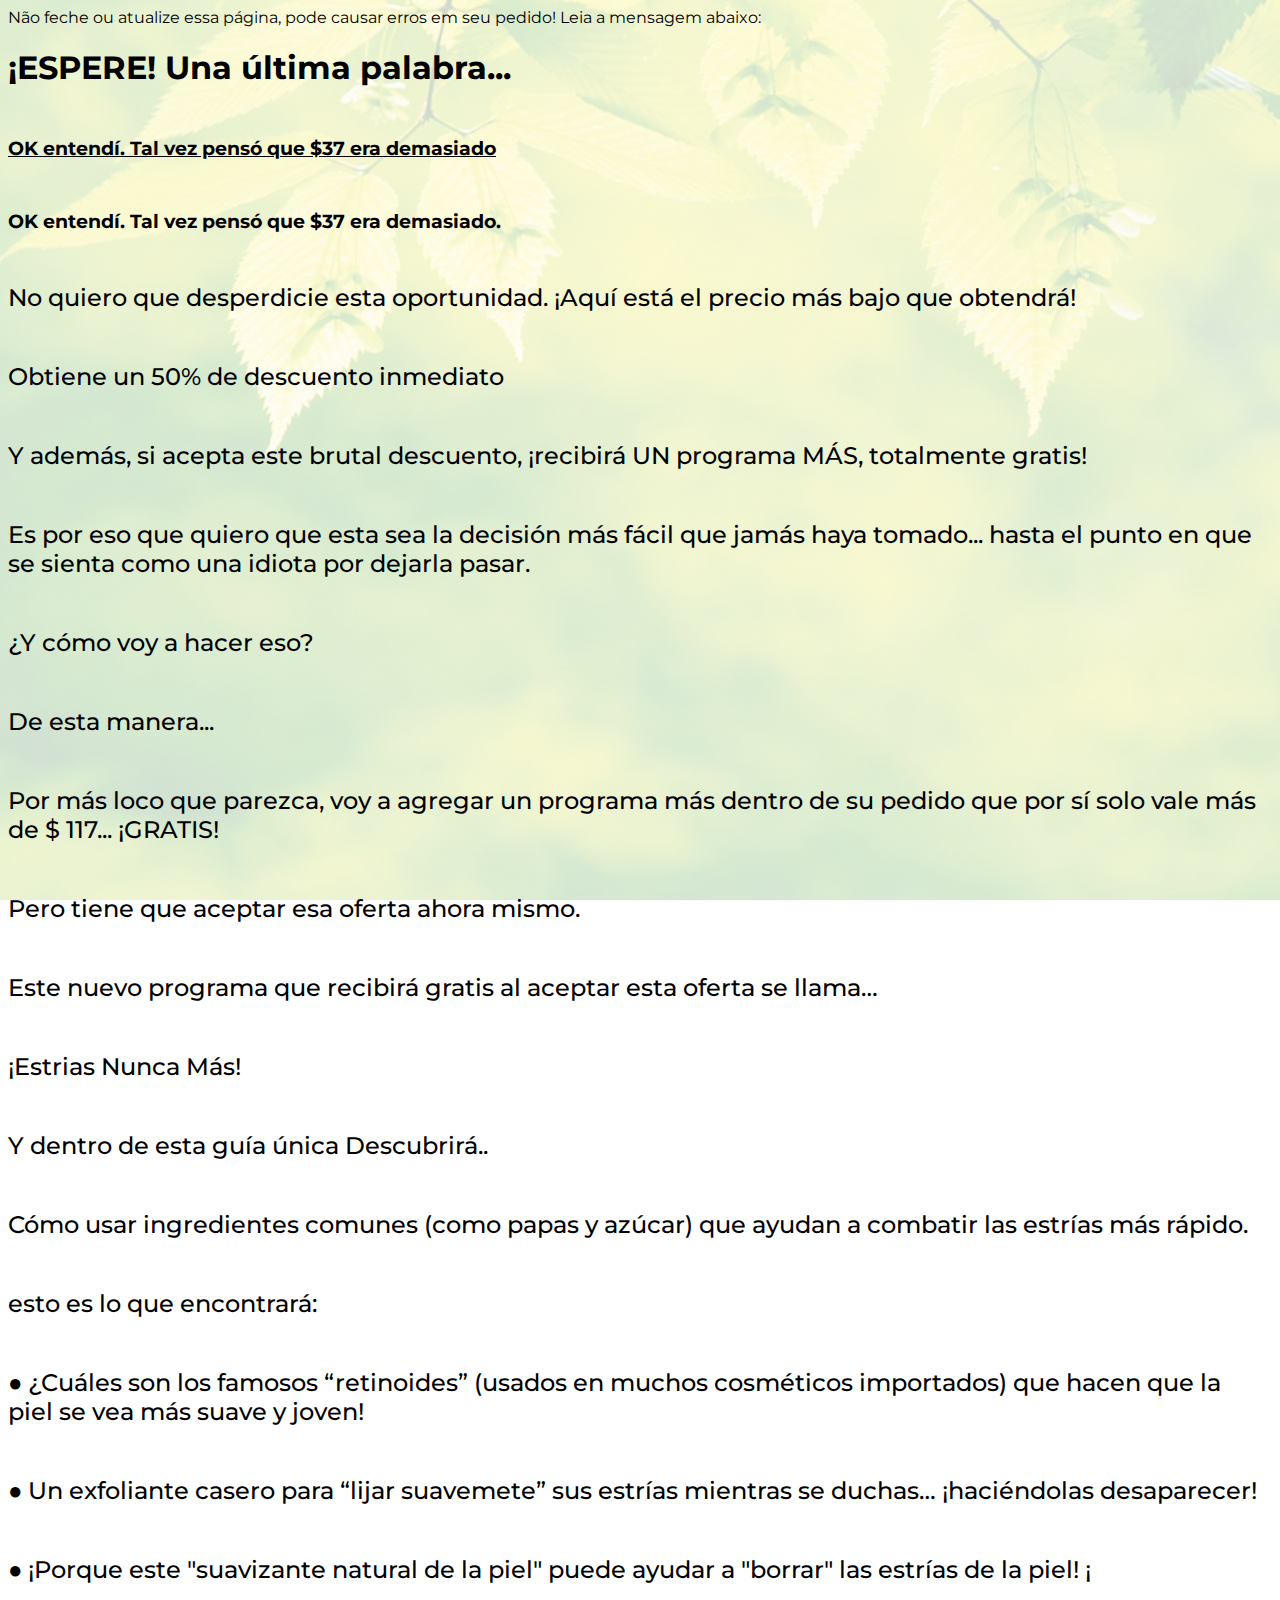
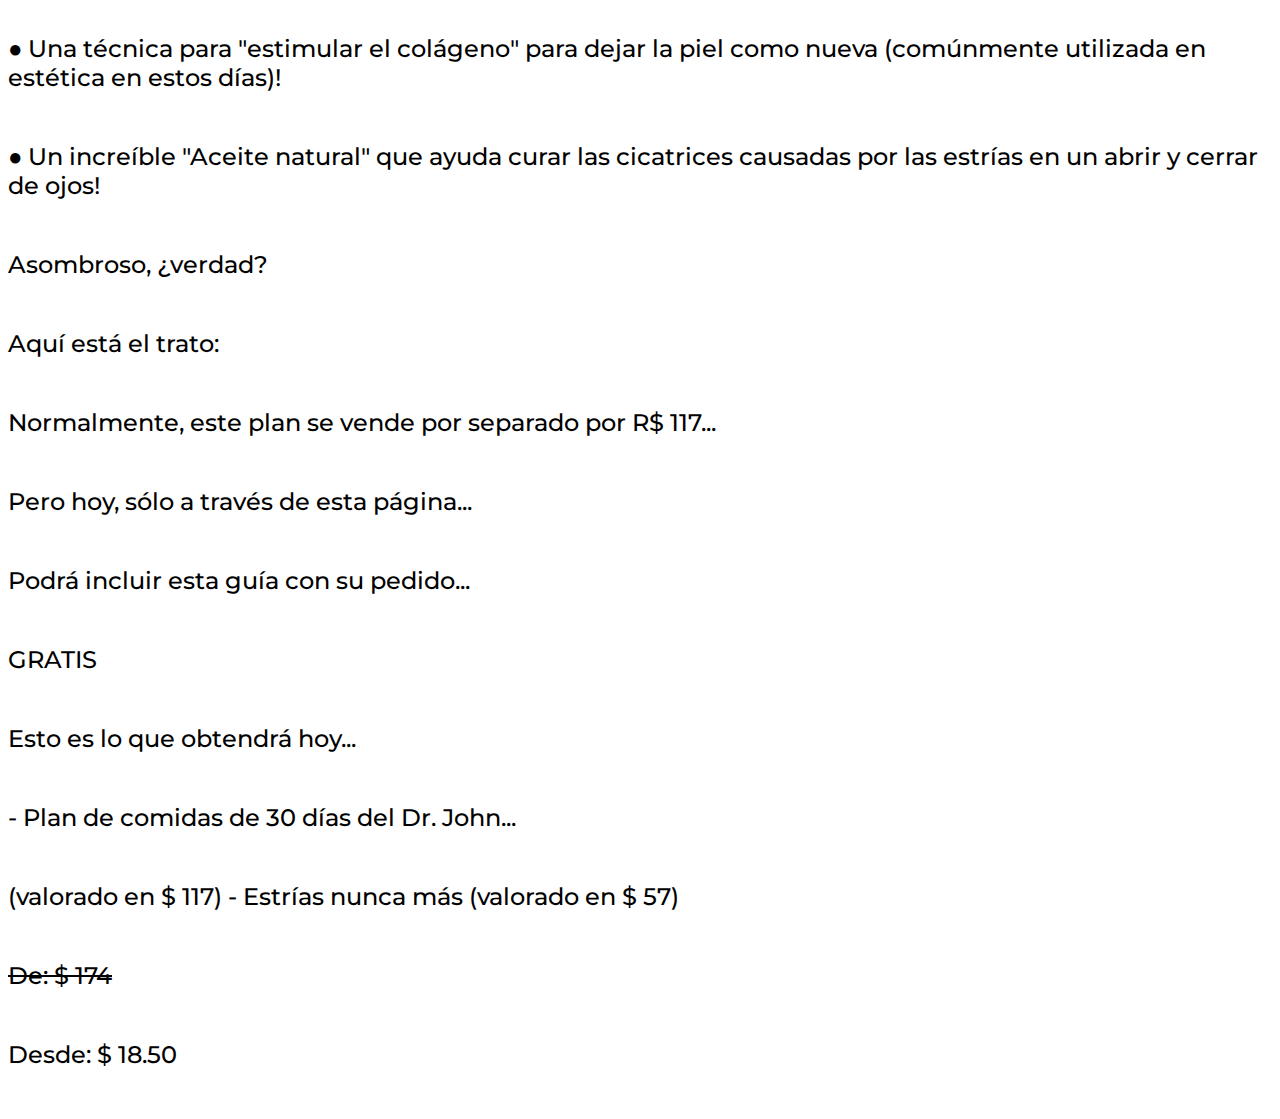
<file: downsell1/index.html>
<!DOCTYPE html>
<html lang="pt-br">
  <head>
    <meta charset="utf-8">
    <meta name="viewport" content="width=device-width, initial-scale=1, shrink-to-fit=no">
    <link rel="stylesheet" href="https://stackpath.bootstrapcdn.com/bootstrap/4.1.3/css/bootstrap.min.css" integrity="sha384-MCw98/SFnGE8fJT3GXwEOngsV7Zt27NXFoaoApmYm81iuXoPkFOJwJ8ERdknLPMO" crossorigin="anonymous">
    <link rel="preconnect" href="https://fonts.googleapis.com">
    <link rel="preconnect" href="https://fonts.gstatic.com" crossorigin>
    <link href="https://fonts.googleapis.com/css2?family=Montserrat:ital,wght@0,100;0,200;0,300;0,400;0,500;0,600;0,700;0,800;0,900;1,100;1,200;1,300;1,400;1,500;1,600;1,700;1,800;1,900&family=Oswald:wght@200;300;400;500;600;700&display=swap" rel="stylesheet">
    <title>Downsell 1</title>
    <style type="text/css">
      body {
        background-image: url("bg.jpeg");
        background-color: rgba(255, 255, 255, 0.8);
        background-position: center;
        background-size: cover;
        background-attachment: fixed;
        background-blend-mode: lighten;
        font-family: 'Montserrat', sans-serif;
      }
      h1, h2, h3, h4, h5, h6 {
        margin-bottom: 50px;
      }
      .lead {
        font-weight: 500;
        margin-bottom: 50px;
        font-size: 1.5rem;
      }
      #cta {
        margin-bottom: 50px;
      }
      .btn {
        font-size: 1.7rem;
        font-family: 'Oswald', sans-serif;
        white-space: normal;
        margin-bottom: 50px;  
      }
      .under {
        text-decoration: underline;
      }
      .price {
        font-size: 2.5rem;
        font-weight: bold;
        color: #198754;
      }
    </style>
  </head>
  <body>
    <nav class="navbar text-white font-weight-bold bg-danger justify-content-center text-center">
      <span>Não feche ou atualize essa página, pode causar erros em seu pedido! Leia a mensagem abaixo:</span>
    </nav>
    <div class="container py-5">
      <div class="row justify-content-center">
        <div class="col-lg-8 text-center">
          <h1 class="text-danger font-weight-bold">¡ESPERE! Una última palabra...</h1>
          <h3><u>OK entendí. Tal vez pensó que $37 era demasiado</u></h3>
          <h3 class="text-danger font-weight-bold">OK entendí. Tal vez pensó que $37 era demasiado.</h3>
          <p class="lead">No quiero que desperdicie esta oportunidad. ¡Aquí está el precio más bajo que obtendrá!</p>
          <p class="lead">Obtiene un 50% de descuento inmediato</p>
          <p class="lead"> Y además, si acepta este brutal descuento, ¡recibirá UN programa MÁS, totalmente gratis!</p>
          <p class="lead">Es por eso que quiero que esta sea la decisión más fácil que jamás haya tomado... hasta el punto en que se sienta como una idiota por dejarla pasar.</p>
          <p class="lead">¿Y cómo voy a hacer eso?</p>
          <p class="lead">De esta manera...</p>
          <p class="lead">Por más loco que parezca, voy a agregar un programa más dentro de su pedido que por sí solo vale más de $ 117... ¡GRATIS!</p>
          <p class="lead">Pero tiene que aceptar esa oferta ahora mismo.</p>
          <p class="lead">Este nuevo programa que recibirá gratis al aceptar esta oferta se llama…</p>
          <p class="lead">¡Estrias Nunca Más!</p>
          <p class="lead">Y dentro de esta guía única Descubrirá..</p>
          <p class="lead">Cómo usar ingredientes comunes (como papas y azúcar) que ayudan a combatir las estrías más rápido.</p>
          <p class="lead">esto es lo que encontrará:</p>
          <p class="lead">● ¿Cuáles son los famosos “retinoides” (usados en muchos cosméticos importados) que hacen que la piel se vea más suave y joven!
          <p class="lead"> ● Un exfoliante casero para “lijar suavemete” sus estrías mientras se duchas… ¡haciéndolas desaparecer!</p>
          <p class="lead">● ¡Porque este "suavizante natural de la piel" puede ayudar a "borrar" las estrías de la piel! ¡</p>
          <p class="lead">● Una técnica para "estimular el colágeno" para dejar la piel como nueva (comúnmente utilizada en estética en estos días)!</p>
          <p class="lead">● Un increíble "Aceite natural" que ayuda curar las cicatrices causadas por las estrías en un abrir y cerrar de ojos!</p>
          <p class="lead">Asombroso, ¿verdad?</p>
          <p class="lead">Aquí está el trato:</p>
          <p class="lead">Normalmente, este plan se vende por separado por R$ 117...</p>
          <p class="lead">Pero hoy, sólo a través de esta página...</p>
          <p class="lead">Podrá incluir esta guía con su pedido...</p>
          <p class="lead font-weight-bold">GRATIS</p>
          <p class="lead"> Esto es lo que obtendrá hoy...</p>
          <p class="lead">- Plan de comidas de 30 días del Dr. John...</p><p class="lead"> (valorado en $ 117)  - Estrías nunca más (valorado en $ 57)</p>
          <p class="lead"><s>De: $ 174</s></p>
          <p class="lead font-weight-bold">Desde: $ 18.50</p>
          <div id="cta">

            <!-- CÓDIGO DA KIWIFY -->
            
            
            <!-- CÓDIGO DA KIWIFY -->

      <!-- HOTMART - Upsell Widget -->
<div id="box_hotmart"></div>
<script src="https://pay.hotmart.com/assets/js/hotmart.upsell_checkout.js"></script>

<script>
opts = {
key: 'USL-74819-205231-8bb11e9f73a5ed8652fa450d8d091872',
width: '650' ,
height: '420'
};
Upsell.Widget.show(opts);
</script>
<!-- HOTMART - Upsell Widget [end] -->


        </div>
      </div>
    </div>
    <script src="https://code.jquery.com/jquery-3.3.1.slim.min.js" integrity="sha384-q8i/X+965DzO0rT7abK41JStQIAqVgRVzpbzo5smXKp4YfRvH+8abtTE1Pi6jizo" crossorigin="anonymous"></script>
    <script src="https://cdnjs.cloudflare.com/ajax/libs/popper.js/1.14.3/umd/popper.min.js" integrity="sha384-ZMP7rVo3mIykV+2+9J3UJ46jBk0WLaUAdn689aCwoqbBJiSnjAK/l8WvCWPIPm49" crossorigin="anonymous"></script>
    <script src="https://stackpath.bootstrapcdn.com/bootstrap/4.1.3/js/bootstrap.min.js" integrity="sha384-ChfqqxuZUCnJSK3+MXmPNIyE6ZbWh2IMqE241rYiqJxyMiZ6OW/JmZQ5stwEULTy" crossorigin="anonymous"></script>
  </body>
</html>
</file>
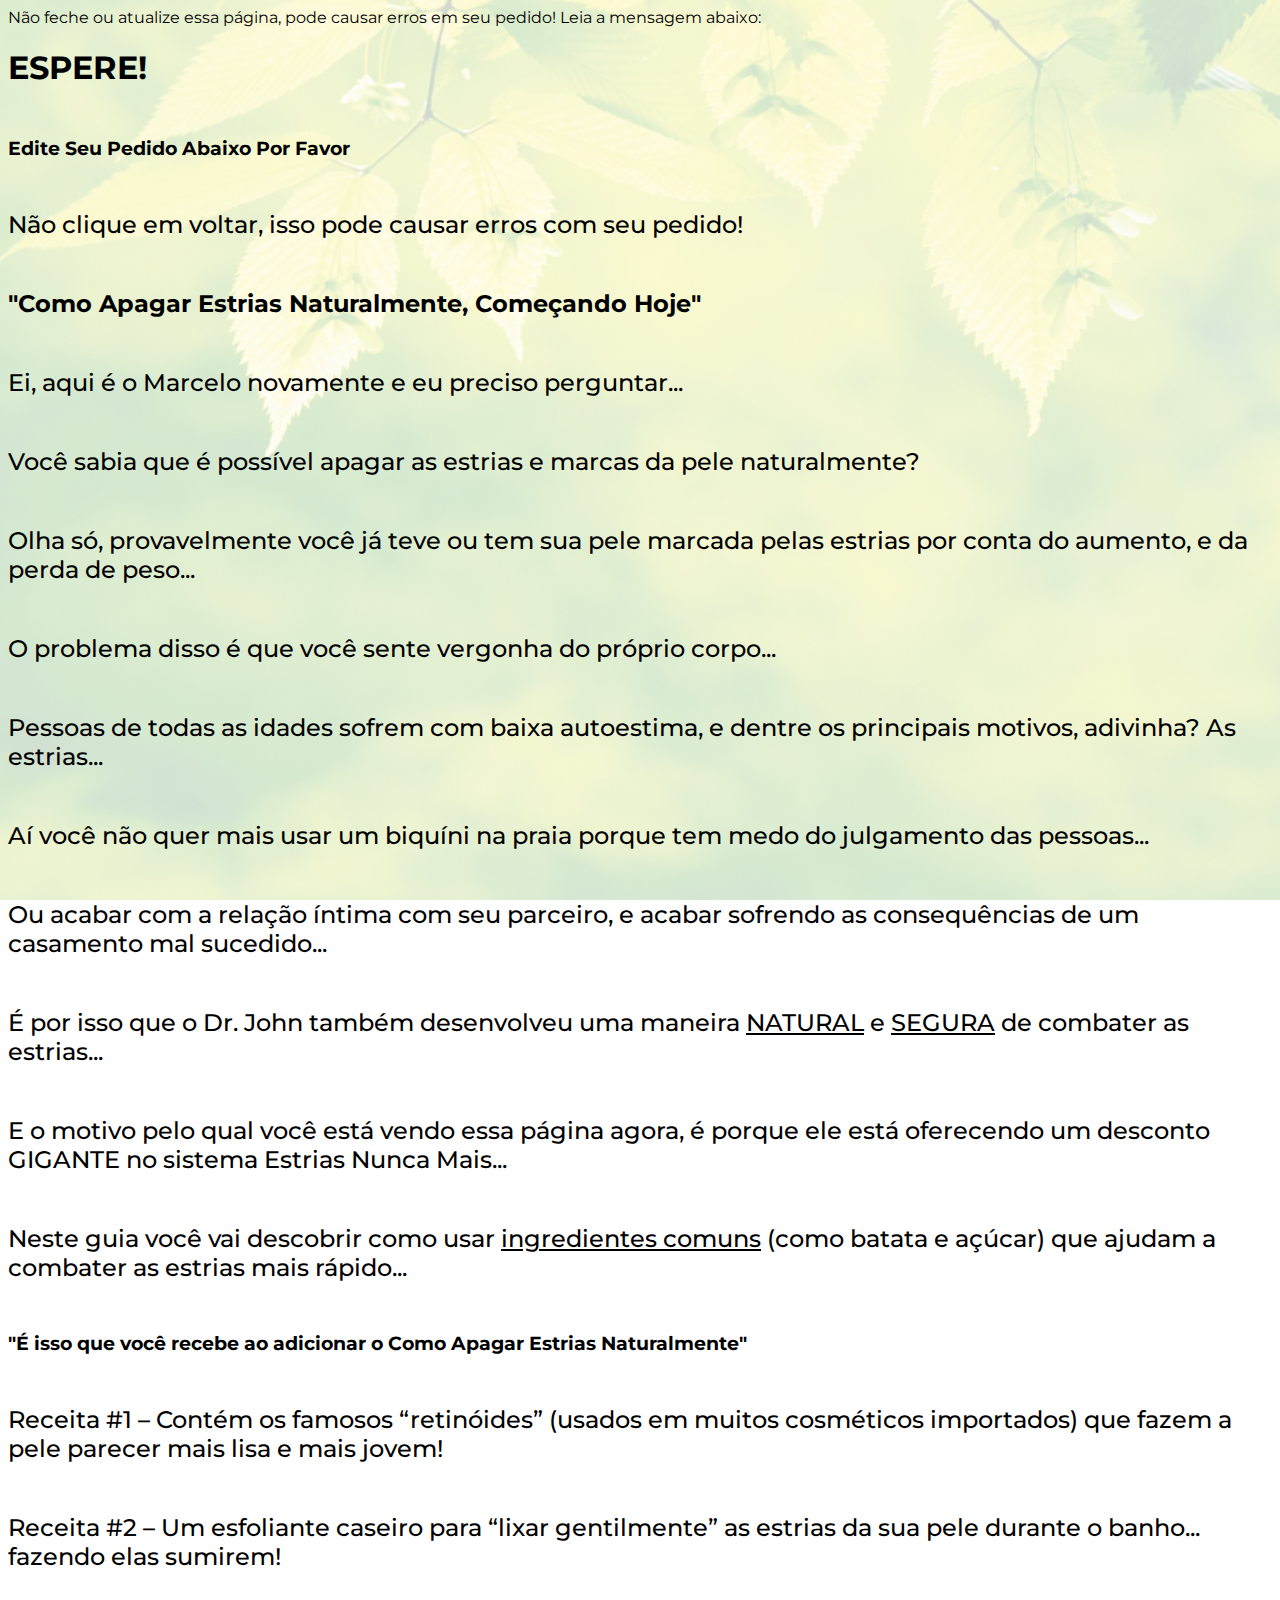
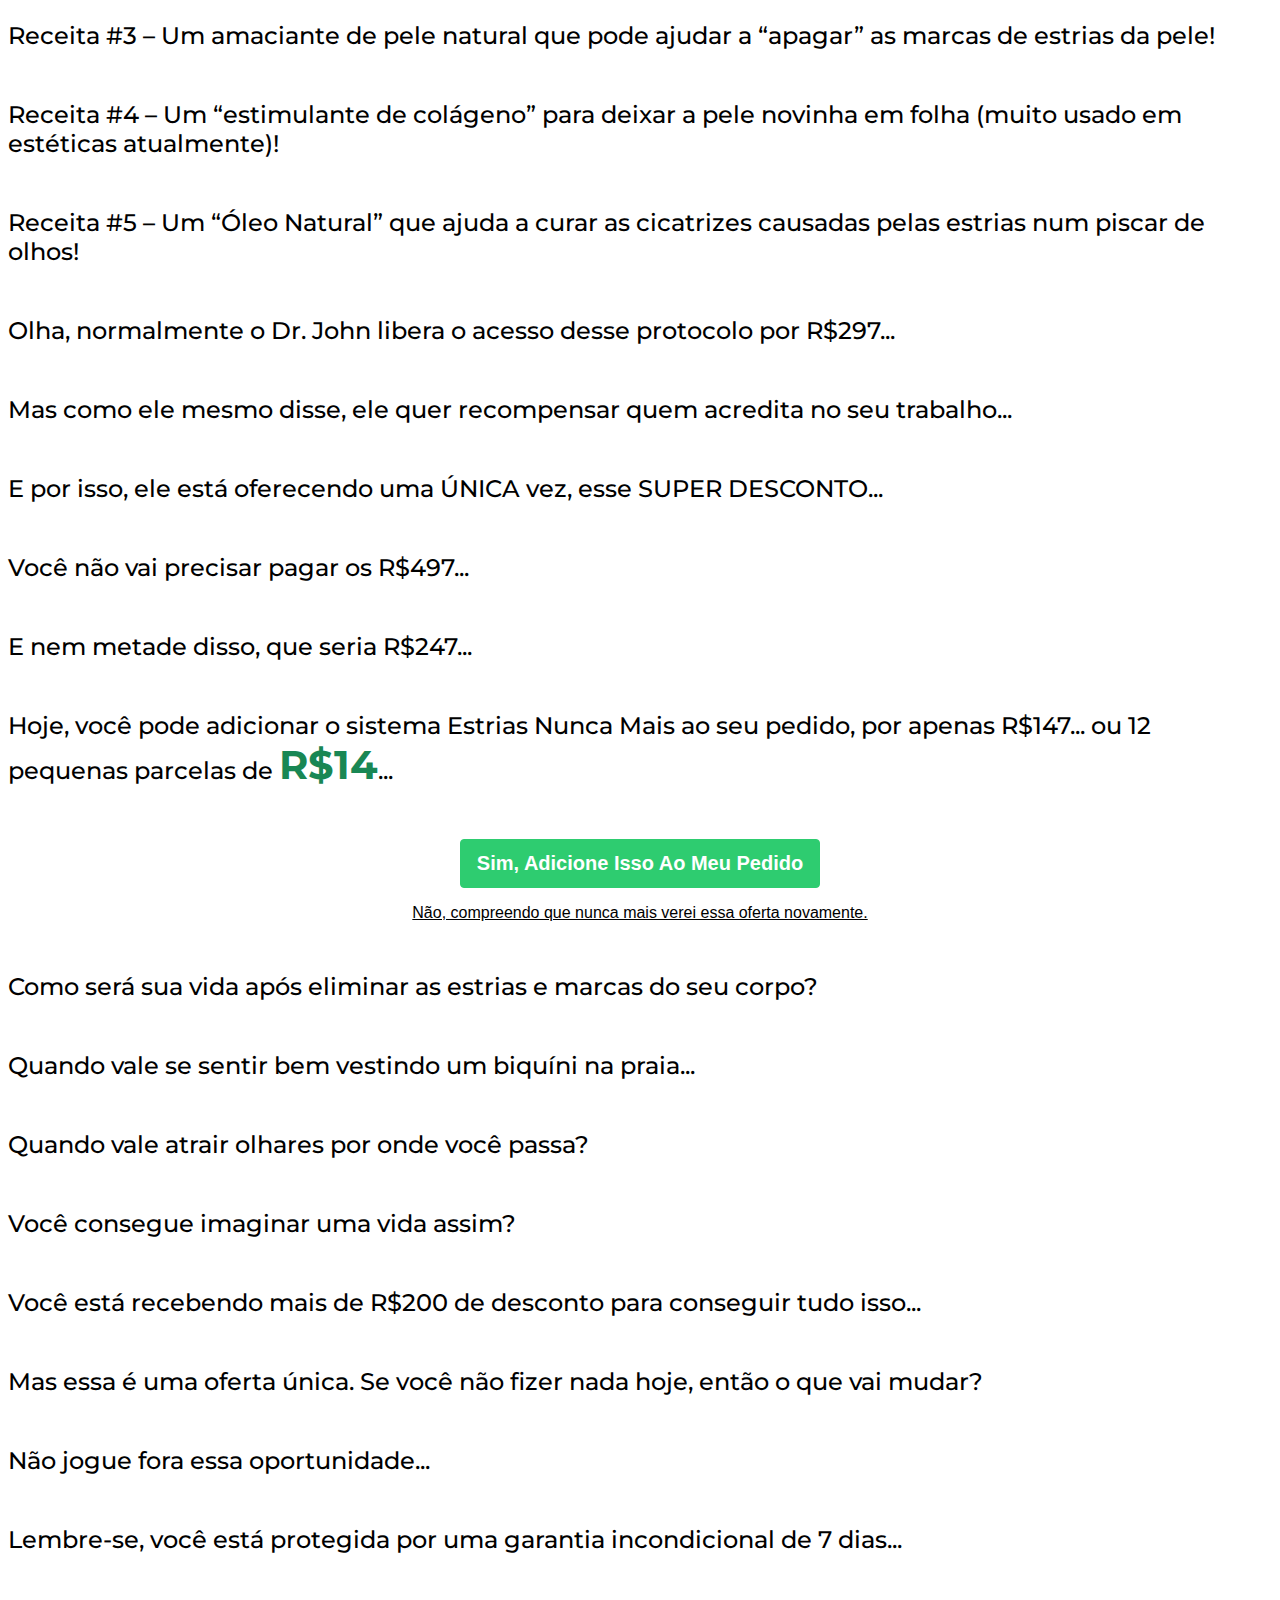
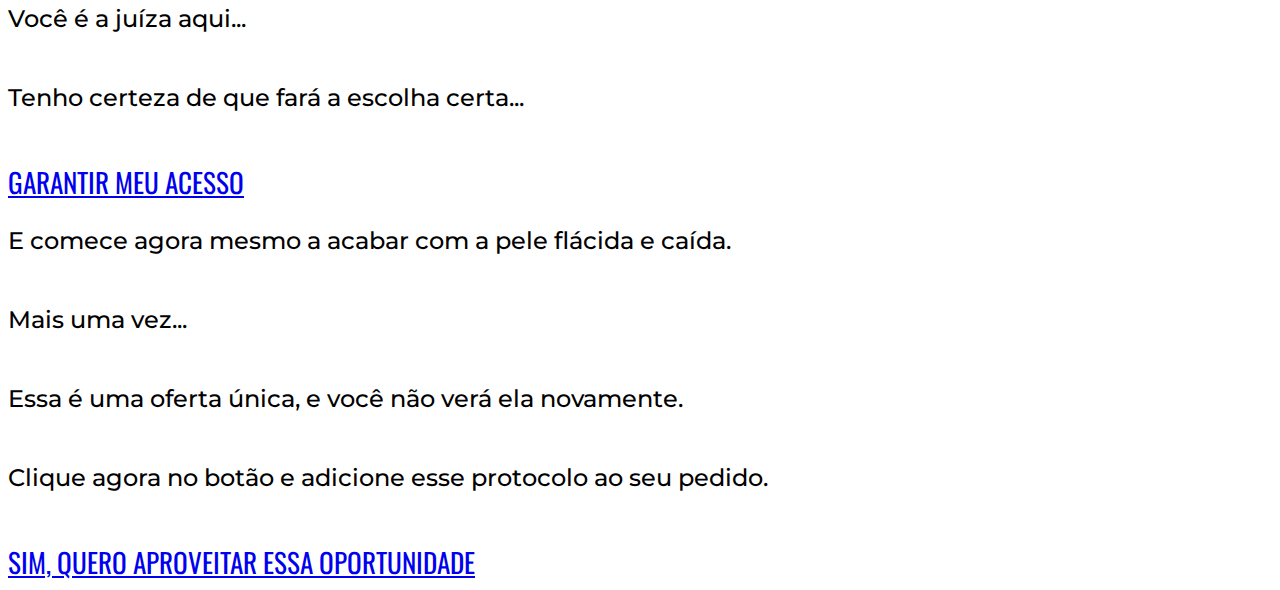
<file: upsell2/index.html>
<!DOCTYPE html>
<html lang="pt-br">
  <head>
    <meta charset="utf-8">
    <meta name="viewport" content="width=device-width, initial-scale=1, shrink-to-fit=no">
    <link rel="stylesheet" href="https://stackpath.bootstrapcdn.com/bootstrap/4.1.3/css/bootstrap.min.css" integrity="sha384-MCw98/SFnGE8fJT3GXwEOngsV7Zt27NXFoaoApmYm81iuXoPkFOJwJ8ERdknLPMO" crossorigin="anonymous">
    <link rel="preconnect" href="https://fonts.googleapis.com">
    <link rel="preconnect" href="https://fonts.gstatic.com" crossorigin>
    <link href="https://fonts.googleapis.com/css2?family=Montserrat:ital,wght@0,100;0,200;0,300;0,400;0,500;0,600;0,700;0,800;0,900;1,100;1,200;1,300;1,400;1,500;1,600;1,700;1,800;1,900&family=Oswald:wght@200;300;400;500;600;700&display=swap" rel="stylesheet">
    <title>Upsell 2</title>
    <style type="text/css">
      body {
        background-image: url("bg.jpeg");
        background-color: rgba(255, 255, 255, 0.8);
        background-position: center;
        background-size: cover;
        background-attachment: fixed;
        background-blend-mode: lighten;
        font-family: 'Montserrat', sans-serif;
      }
      h1, h2, h3, h4, h5, h6 {
        margin-bottom: 50px;
      }
      .lead {
        font-weight: 500;
        margin-bottom: 50px;
        font-size: 1.5rem;
      }
      #cta {
        margin-bottom: 50px;
      }
      .btn {
        font-size: 1.7rem;
        font-family: 'Oswald', sans-serif;
        white-space: normal;
        margin-bottom: 50px;  
      }
      .under {
        text-decoration: underline;
      }
      .price {
        font-size: 2.5rem;
        font-weight: bold;
        color: #198754;
      }
    </style>
  </head>
  <body>
    <nav class="navbar text-white font-weight-bold bg-danger justify-content-center text-center">
      <span>Não feche ou atualize essa página, pode causar erros em seu pedido! Leia a mensagem abaixo:</span>
    </nav>
    <div class="container py-5">
      <div class="row justify-content-center">
        <div class="col-lg-8 text-center">
          <h1 class="text-danger font-weight-bold">ESPERE!</h1>
          <h3 class="font-weight-bold">Edite Seu Pedido Abaixo Por Favor</h3>
          <p class="lead">Não clique em voltar, isso pode causar erros com seu pedido!</p>
          <h2>"Como <span class="font-weight-bold">Apagar</span> Estrias <span class="font-italic">Naturalmente</span>, Começando Hoje"</h2>
          <p class="lead">Ei, aqui é o Marcelo novamente e eu preciso perguntar...</p>
          <p class="lead font-weight-bold">Você sabia que é possível apagar as estrias e marcas da pele naturalmente?</p>
          <p class="lead">Olha só, provavelmente você já teve ou tem sua pele marcada pelas estrias por conta do aumento, e da perda de peso...</p>
          <p class="lead">O problema disso é que você sente vergonha do próprio corpo...</p>
          <p class="lead">Pessoas de todas as idades sofrem com baixa autoestima, e dentre os principais motivos, adivinha? <span class="font-weight-bold">As estrias</span>...</p>
          <p class="lead">Aí você não quer mais usar um biquíni na praia porque tem medo do julgamento das pessoas...</p>
          <p class="lead">Ou acabar com a relação íntima com seu parceiro, e acabar sofrendo as consequências de um casamento mal sucedido...</p>
          <p class="lead">É por isso que o Dr. John também desenvolveu uma maneira <span class="under">NATURAL</span> e <span class="under">SEGURA</span> de combater as estrias...</p>
          <p class="lead">E o <span class="font-weight-bold">motivo</span> pelo qual você está vendo essa página agora, é porque ele está oferecendo um desconto <span class="font-weight-bold">GIGANTE</span> no sistema <span class="font-italic">Estrias Nunca Mais</span>...</p>
          <p class="lead">Neste guia você vai descobrir como usar <span class="under">ingredientes comuns</span> (como batata e açúcar) que ajudam a <span class="font-weight-bold text-danger">combater</span> as estrias mais rápido...</p>
          <h3 class="font-weight-bold">"É isso que você recebe ao adicionar o Como Apagar Estrias Naturalmente"</h3>
          <p class="lead"><span class="font-weight-bold">Receita #1</span> – Contém os famosos “retinóides” (usados em muitos cosméticos importados) que fazem a pele parecer mais lisa e mais jovem!</p>
          <p class="lead"><span class="font-weight-bold">Receita #2</span> – Um esfoliante caseiro para “lixar gentilmente” as estrias da sua pele durante o banho... fazendo elas sumirem!</p>
          <p class="lead"><span class="font-weight-bold">Receita #3</span> – Um amaciante de pele natural que pode ajudar a “apagar” as marcas de estrias da pele!</p>
          <p class="lead"><span class="font-weight-bold">Receita #4</span> – Um “estimulante de colágeno” para deixar a pele novinha em folha (muito usado em estéticas atualmente)!</p>
          <p class="lead"><span class="font-weight-bold">Receita #5</span> – Um “Óleo Natural” que ajuda a curar as cicatrizes causadas pelas estrias num piscar de olhos!</p>
          <p class="lead">Olha, normalmente o Dr. John libera o acesso desse protocolo por R$297...</p>
          <p class="lead">Mas como ele mesmo disse, ele quer recompensar quem acredita no seu trabalho...</p>
          <p class="lead">E por isso, ele está oferecendo uma ÚNICA vez, esse SUPER DESCONTO...</p>
          <p class="lead">Você não vai precisar pagar os R$497...</p>
          <p class="lead">E nem metade disso, que seria R$247...</p>
          <p class="lead">Hoje, você pode adicionar o sistema Estrias Nunca Mais ao seu pedido, por apenas <span class="font-weight-bold text-success">R$147</span>... ou <span class="font-weight-bold text-success">12 pequenas parcelas de <span class="price">R$14</span></span>...</p>
          <div id="cta">
            
            <!-- CÓDIGO DA KIWIFY -->

            <div style="text-align:center">
          <button id="kiwify-upsell-trigger-ZKaOaf4" style="background-color:#2ECC70;padding:12px 16px;cursor:pointer;color:#FFFFFF;font-weight:600;border-radius:4px;border:1px solid #2ECC70;font-size:20px;">Sim, Adicione Isso Ao Meu Pedido</button>
          <div id="kiwify-upsell-cancel-trigger" style="margin-top:1rem;cursor:pointer;font-size:16px;text-decoration:underline;font-family:sans-serif;">Não, compreendo que nunca mais verei essa oferta novamente.</div>
        </div><script> 
            let nextUpsellURL = "";
            let nextDownsellURL = "https://lucassaburi.com/downsell2";</script><script src="https://kiwify-snippets.netlify.app/upsell/upsell.min.js"></script>

            <!-- CÓDIGO DA KIWIFY -->

          </div>
          <p class="lead">Como será sua vida após eliminar as estrias e marcas do seu corpo?</p>
          <p class="lead">Quando vale se sentir bem vestindo um biquíni na praia...</p>
          <p class="lead">Quando vale atrair olhares por onde você passa?</p>
          <p class="lead">Você consegue imaginar uma vida assim?</p>
          <p class="lead">Você está recebendo mais de <span class="font-weight-bold">R$200</span> de desconto para conseguir tudo isso...</p>
          <p class="lead">Mas essa é uma oferta única. Se você não fizer nada hoje, então o que vai mudar?</p>
          <p class="lead font-weight-bold text-danger">Não jogue fora essa oportunidade...</p>
          <p class="lead">Lembre-se, você está protegida por uma garantia incondicional de 7 dias...</p>
          <p class="lead font-weight-bold">Você é a juíza aqui...</p>
          <p class="lead">Tenho certeza de que fará a escolha certa...</p>
          <a href="#cta" class="btn btn-lg btn-success py-3 px-5">GARANTIR MEU ACESSO</a>
          <p class="lead">E comece agora mesmo a acabar com a pele flácida e caída.</p>
          <p class="lead">Mais uma vez...</p>
          <p class="lead">Essa é uma <span class="font-weight-bold">oferta única</span>, e você não verá ela novamente.</p>
          <p class="lead"><span class="font-weight-bold">Clique agora</span> no botão e adicione esse protocolo ao seu pedido.</p>
          <a href="#cta" class="btn btn-lg btn-success py-3 px-5 mb-0">SIM, QUERO APROVEITAR ESSA OPORTUNIDADE</a>
        </div>
      </div>
    </div>
    <script src="https://code.jquery.com/jquery-3.3.1.slim.min.js" integrity="sha384-q8i/X+965DzO0rT7abK41JStQIAqVgRVzpbzo5smXKp4YfRvH+8abtTE1Pi6jizo" crossorigin="anonymous"></script>
    <script src="https://cdnjs.cloudflare.com/ajax/libs/popper.js/1.14.3/umd/popper.min.js" integrity="sha384-ZMP7rVo3mIykV+2+9J3UJ46jBk0WLaUAdn689aCwoqbBJiSnjAK/l8WvCWPIPm49" crossorigin="anonymous"></script>
    <script src="https://stackpath.bootstrapcdn.com/bootstrap/4.1.3/js/bootstrap.min.js" integrity="sha384-ChfqqxuZUCnJSK3+MXmPNIyE6ZbWh2IMqE241rYiqJxyMiZ6OW/JmZQ5stwEULTy" crossorigin="anonymous"></script>
  </body>
</html>
</file>
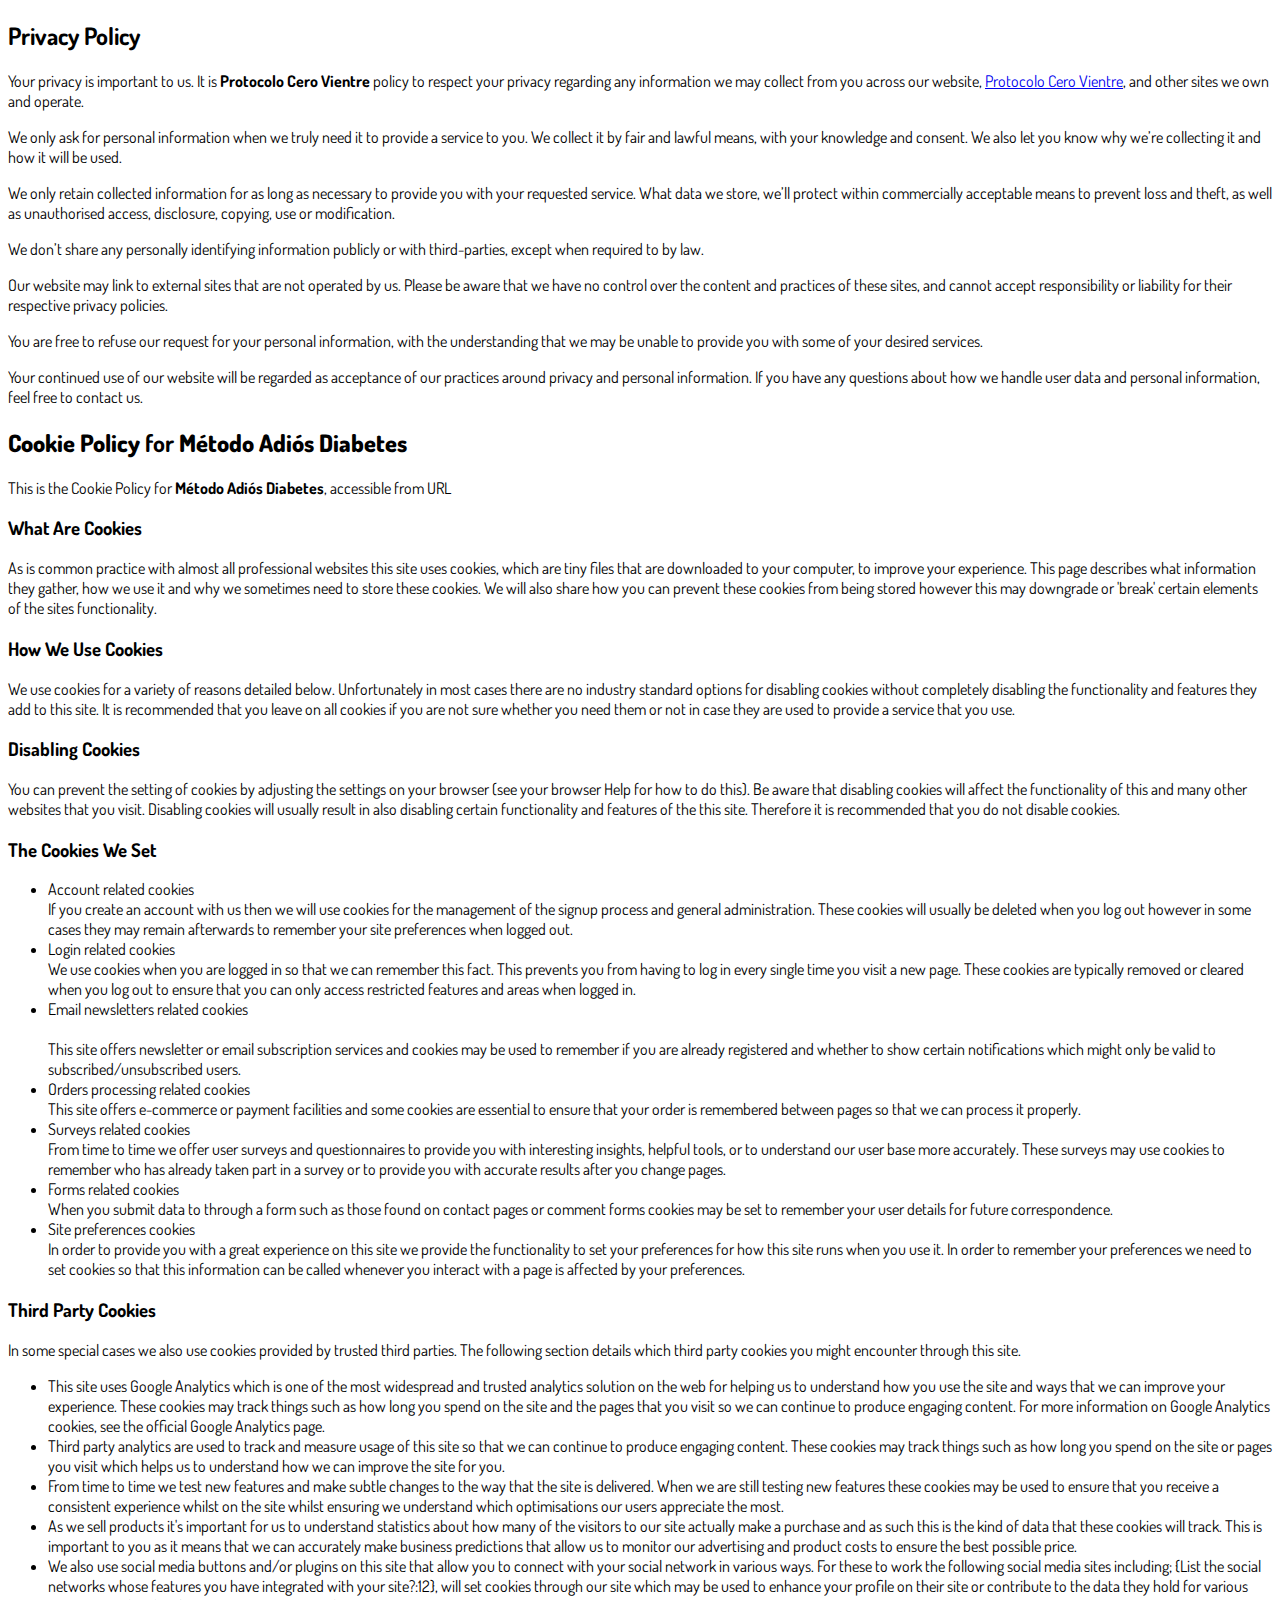
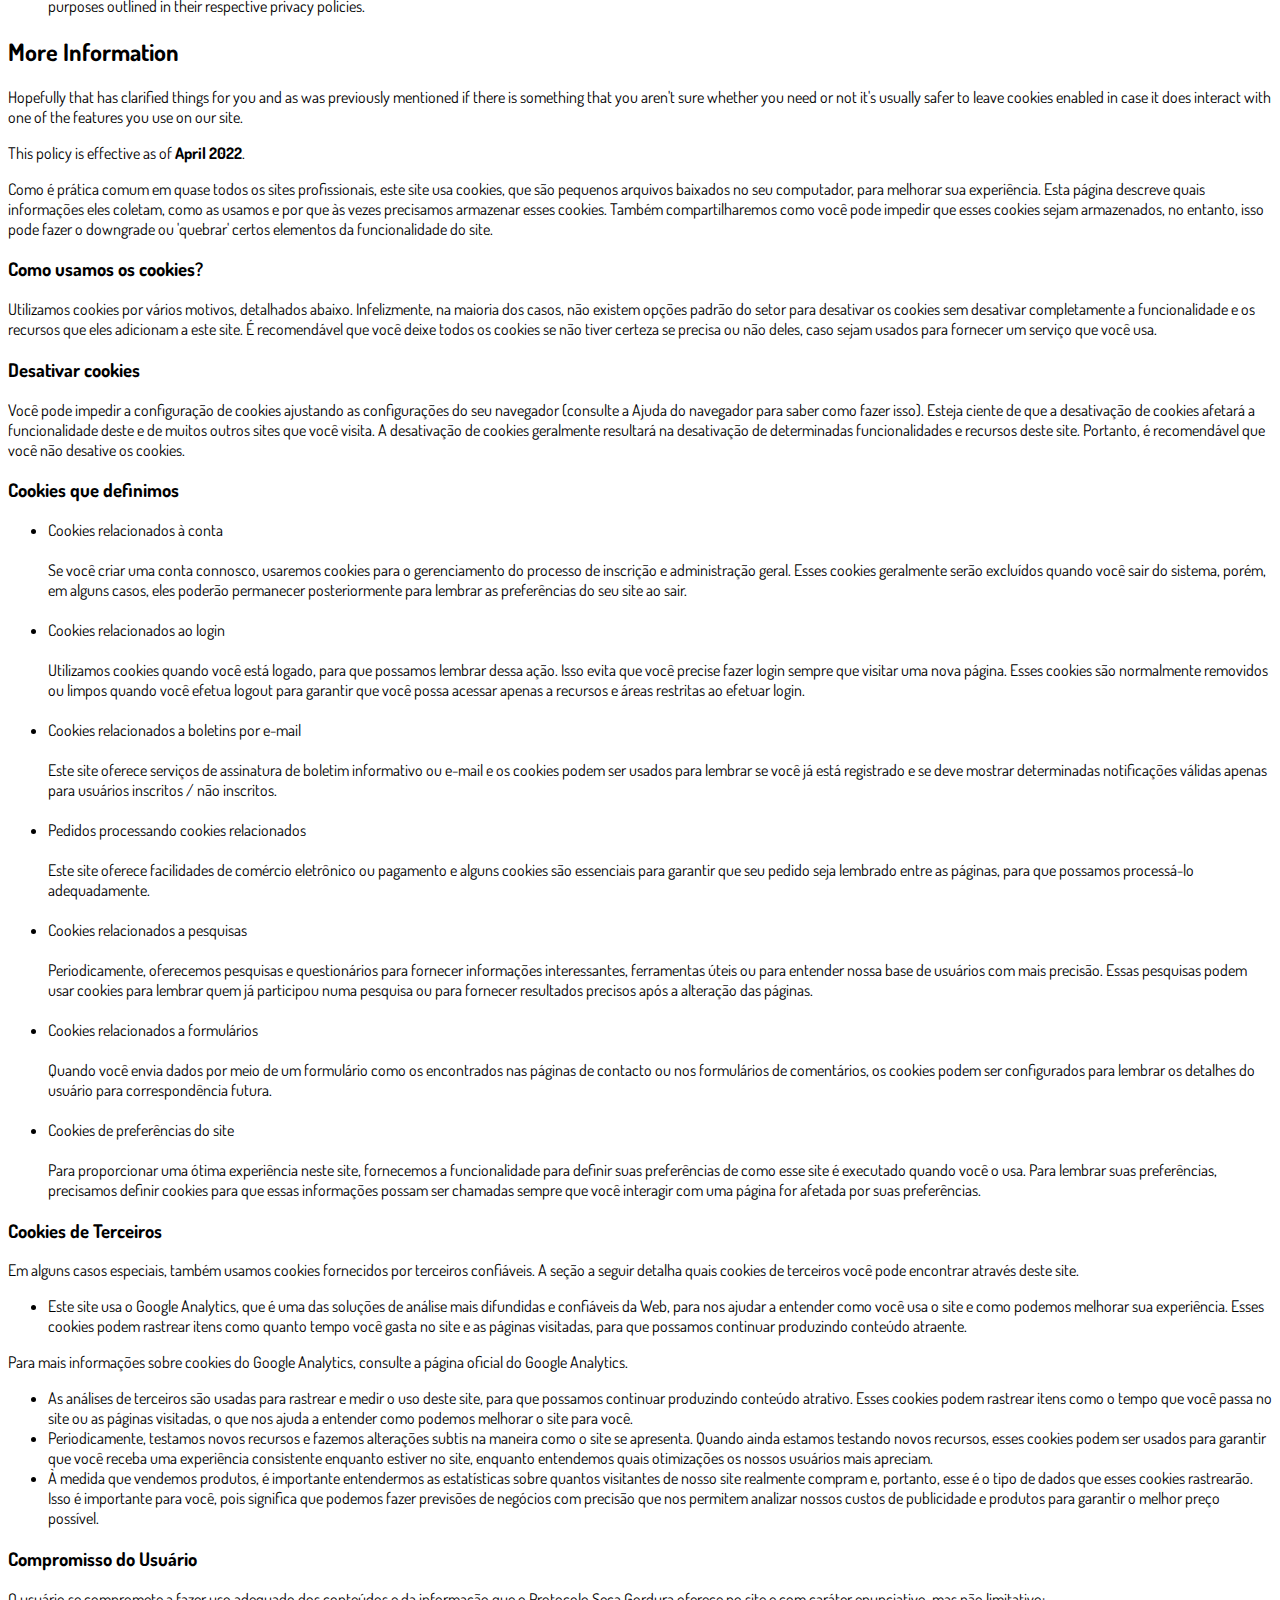
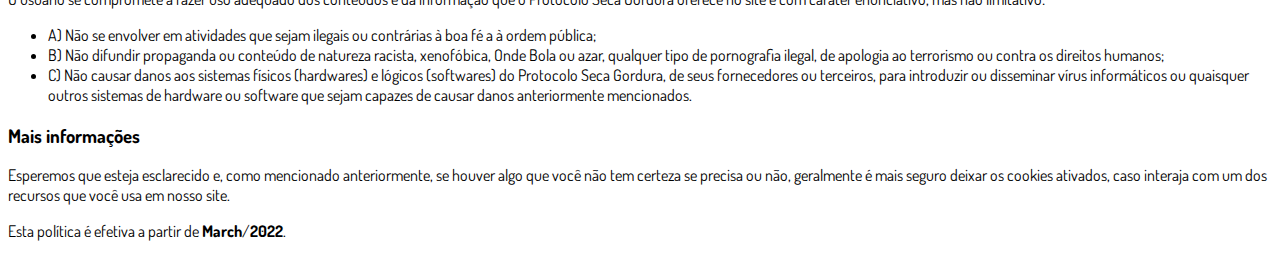
<file: privacidade.html>
<!DOCTYPE html>
<html lang="pt-br">
  <head>
    <meta charset="utf-8">
    <meta name="viewport" content="width=device-width, initial-scale=1, shrink-to-fit=no">

    <link rel="stylesheet" href="https://stackpath.bootstrapcdn.com/bootstrap/4.1.3/css/bootstrap.min.css" integrity="sha384-MCw98/SFnGE8fJT3GXwEOngsV7Zt27NXFoaoApmYm81iuXoPkFOJwJ8ERdknLPMO" crossorigin="anonymous">

    <link rel="preconnect" href="https://fonts.googleapis.com">
    <link rel="preconnect" href="https://fonts.gstatic.com" crossorigin>
    <link href="https://fonts.googleapis.com/css2?family=Dosis:wght@200;300;400;500;600;700;800&display=swap" rel="stylesheet">
    
    <!-- Ícone da Página -->
    <link rel="shortcut icon" type="image/jpg" href="./assets/img/favicon.png">

    <!-- Título da Página -->
    <title>Política de privacidad| Protocolo Cero Vientre</title>
    
    <style type="text/css">
      body {
        font-family: 'Dosis', sans-serif;
      }
    </style>

  </head>
  <body>
    
    <div class="container py-5">
      <div class="row justify-content-center">
        <div class="col-lg-8">
         <h2>Privacy Policy</h2> <p> Your privacy is important to us. It is <strong>Protocolo Cero Vientre</strong> policy to respect your privacy regarding any information we may collect from you across our website, <a href=#>Protocolo Cero Vientre</a>, and other sites we own and operate.</p> <p> We only ask for personal information when we truly need it to provide a service to you. We collect it by fair and lawful means, with your knowledge and consent. We also let you know why we’re collecting it and how it will be used. </p> <p> We only retain collected information for as long as necessary to provide you with your requested service. What data we store, we’ll protect within commercially acceptable means to prevent loss and theft, as well as unauthorised access, disclosure, copying, use or modification.</p> <p> We don’t share any personally identifying information publicly or with third-parties, except when required to by law. </p> <p> Our website may link to external sites that are not operated by us. Please be aware that we have no control over the content and practices of these sites, and cannot accept responsibility or liability for their respective privacy policies. </p> <p> You are free to refuse our request for your personal information, with the understanding that we may be unable to provide you with some of your desired services. </p> <p>Your continued use of our website will be regarded as acceptance of our practices around privacy and personal information. If you have any questions about how we handle user data and personal information, feel free to contact us. </p><h2><strong>Cookie Policy</strong> for <strong>Método Adiós Diabetes</strong> </h2> <p> This is the Cookie Policy for <strong>Método Adiós Diabetes</strong>, accessible from URL </p> <h3>What Are Cookies</h3> <p> As is common practice with almost all professional websites this site uses cookies, which are tiny files that are downloaded to your computer, to improve your experience. This page describes what information they gather, how we use it and why we sometimes need to store these cookies. We will also share how you can prevent these cookies from being stored however this may downgrade or 'break' certain elements of the sites functionality. </p> <h3>How We Use Cookies</h3> <p> We use cookies for a variety of reasons detailed below. Unfortunately in most cases there are no industry standard options for disabling cookies without completely disabling the functionality and features they add to this site. It is recommended that you leave on all cookies if you are not sure whether you need them or not in case they are used to provide a service that you use. </p> <h3>Disabling Cookies</h3> <p> You can prevent the setting of cookies by adjusting the settings on your browser (see your browser Help for how to do this). Be aware that disabling cookies will affect the functionality of this and many other websites that you visit. Disabling cookies will usually result in also disabling certain functionality and features of the this site. Therefore it is recommended that you do not disable cookies. </p> <h3>The Cookies We Set</h3> <ul> <li>Account related cookies <br>If you create an account with us then we will use cookies for the management of the signup process and general administration. These cookies will usually be deleted when you log out however in some cases they may remain afterwards to remember your site preferences when logged out.</li> <li>Login related cookies <br>We use cookies when you are logged in so that we can remember this fact. This prevents you from having to log in every single time you visit a new page. These cookies are typically removed or cleared when you log out to ensure that you can only access restricted features and areas when logged in.</li> <li>Email newsletters related cookies <br> <br>This site offers newsletter or email subscription services and cookies may be used to remember if you are already registered and whether to show certain notifications which might only be valid to subscribed/unsubscribed users.</li> <li>Orders processing related cookies <br>This site offers e-commerce or payment facilities and some cookies are essential to ensure that your order is remembered between pages so that we can process it properly.</li> <li>Surveys related cookies <br>From time to time we offer user surveys and questionnaires to provide you with interesting insights, helpful tools, or to understand our user base more accurately. These surveys may use cookies to remember who has already taken part in a survey or to provide you with accurate results after you change pages.</li> <li>Forms related cookies <br>When you submit data to through a form such as those found on contact pages or comment forms cookies may be set to remember your user details for future correspondence.</li> <li>Site preferences cookies <br>In order to provide you with a great experience on this site we provide the functionality to set your preferences for how this site runs when you use it. In order to remember your preferences we need to set cookies so that this information can be called whenever you interact with a page is affected by your preferences.</li> </ul> <h3>Third Party Cookies</h3> <p> In some special cases we also use cookies provided by trusted third parties. The following section details which third party cookies you might encounter through this site. </p> <ul> <li>This site uses Google Analytics which is one of the most widespread and trusted analytics solution on the web for helping us to understand how you use the site and ways that we can improve your experience. These cookies may track things such as how long you spend on the site and the pages that you visit so we can continue to produce engaging content. For more information on Google Analytics cookies, see the official Google Analytics page. <li>Third party analytics are used to track and measure usage of this site so that we can continue to produce engaging content. These cookies may track things such as how long you spend on the site or pages you visit which helps us to understand how we can improve the site for you.</li> <li>From time to time we test new features and make subtle changes to the way that the site is delivered. When we are still testing new features these cookies may be used to ensure that you receive a consistent experience whilst on the site whilst ensuring we understand which optimisations our users appreciate the most.</li> <li>As we sell products it's important for us to understand statistics about how many of the visitors to our site actually make a purchase and as such this is the kind of data that these cookies will track. This is important to you as it means that we can accurately make business predictions that allow us to monitor our advertising and product costs to ensure the best possible price.</li> </li> <li>We also use social media buttons and/or plugins on this site that allow you to connect with your social network in various ways. For these to work the following social media sites including; {List the social networks whose features you have integrated with your site?:12}, will set cookies through our site which may be used to enhance your profile on their site or contribute to the data they hold for various purposes outlined in their respective privacy policies.</li> </ul><h2>More Information</h2> <p> Hopefully that has clarified things for you and as was previously mentioned if there is something that you aren't sure whether you need or not it's usually safer to leave cookies enabled in case it does interact with one of the features you use on our site. </p> <p> This policy is effective as of <strong>April</strong> <strong>2022</strong>. </p>         <p>Como é prática comum em quase todos os sites profissionais, este site usa cookies, que são pequenos arquivos baixados no seu computador, para melhorar sua experiência. Esta página descreve quais informações eles coletam, como as usamos e por que às vezes                        precisamos armazenar esses cookies. Também compartilharemos como você pode impedir que esses cookies sejam armazenados, no entanto, isso pode fazer o downgrade ou 'quebrar' certos elementos da funcionalidade do site.</p>                    <h3>Como usamos os cookies?</h3>                    <p>Utilizamos cookies por vários motivos, detalhados abaixo. Infelizmente, na maioria dos casos, não existem opções padrão do setor para desativar os cookies sem desativar completamente a funcionalidade e os recursos que eles adicionam a este site. É recomendável                        que você deixe todos os cookies se não tiver certeza se precisa ou não deles, caso sejam usados ​​para fornecer um serviço que você usa.</p>                    <h3>Desativar cookies</h3>                    <p>Você pode impedir a configuração de cookies ajustando as configurações do seu navegador (consulte a Ajuda do navegador para saber como fazer isso). Esteja ciente de que a desativação de cookies afetará a funcionalidade deste e de muitos outros sites que                        você visita. A desativação de cookies geralmente resultará na desativação de determinadas funcionalidades e recursos deste site. Portanto, é recomendável que você não desative os cookies.</p>                    <h3>Cookies que definimos</h3>                    <ul>                        <li>                            Cookies relacionados à conta<br><br> Se você criar uma conta connosco, usaremos cookies para o gerenciamento do processo de inscrição e administração geral. Esses cookies geralmente serão excluídos quando você sair do sistema, porém, em alguns                            casos, eles poderão permanecer posteriormente para lembrar as preferências do seu site ao sair.<br><br>                        </li>                        <li>                            Cookies relacionados ao login<br><br> Utilizamos cookies quando você está logado, para que possamos lembrar dessa ação. Isso evita que você precise fazer login sempre que visitar uma nova página. Esses cookies são normalmente removidos ou limpos                            quando você efetua logout para garantir que você possa acessar apenas a recursos e áreas restritas ao efetuar login.<br><br>                        </li>                        <li>                            Cookies relacionados a boletins por e-mail<br><br> Este site oferece serviços de assinatura de boletim informativo ou e-mail e os cookies podem ser usados ​​para lembrar se você já está registrado e se deve mostrar determinadas notificações                            válidas apenas para usuários inscritos / não inscritos.<br><br>                        </li>                        <li>                            Pedidos processando cookies relacionados<br><br> Este site oferece facilidades de comércio eletrônico ou pagamento e alguns cookies são essenciais para garantir que seu pedido seja lembrado entre as páginas, para que possamos processá-lo adequadamente.<br><br>                        </li>                        <li>                            Cookies relacionados a pesquisas<br><br> Periodicamente, oferecemos pesquisas e questionários para fornecer informações interessantes, ferramentas úteis ou para entender nossa base de usuários com mais precisão. Essas pesquisas podem usar cookies                            para lembrar quem já participou numa pesquisa ou para fornecer resultados precisos após a alteração das páginas.<br><br>                        </li>                        <li>                            Cookies relacionados a formulários<br><br> Quando você envia dados por meio de um formulário como os encontrados nas páginas de contacto ou nos formulários de comentários, os cookies podem ser configurados para lembrar os detalhes do usuário                            para correspondência futura.<br><br>                        </li>                        <li>                            Cookies de preferências do site<br><br> Para proporcionar uma ótima experiência neste site, fornecemos a funcionalidade para definir suas preferências de como esse site é executado quando você o usa. Para lembrar suas preferências, precisamos                            definir cookies para que essas informações possam ser chamadas sempre que você interagir com uma página for afetada por suas preferências.<br>                        </li>                    </ul>                    <h3>Cookies de Terceiros</h3>                    <p>Em alguns casos especiais, também usamos cookies fornecidos por terceiros confiáveis. A seção a seguir detalha quais cookies de terceiros você pode encontrar através deste site.</p>                    <ul>                        <li>                            Este site usa o Google Analytics, que é uma das soluções de análise mais difundidas e confiáveis ​​da Web, para nos ajudar a entender como você usa o site e como podemos melhorar sua experiência. Esses cookies podem rastrear itens como quanto tempo                            você gasta no site e as páginas visitadas, para que possamos continuar produzindo conteúdo atraente.                        </li>                    </ul>                    <p>Para mais informações sobre cookies do Google Analytics, consulte a página oficial do Google Analytics.</p>                    <ul>                        <li>                            As análises de terceiros são usadas para rastrear e medir o uso deste site, para que possamos continuar produzindo conteúdo atrativo. Esses cookies podem rastrear itens como o tempo que você passa no site ou as páginas visitadas, o que nos ajuda a entender                            como podemos melhorar o site para você.</li>                        <li>                            Periodicamente, testamos novos recursos e fazemos alterações subtis na maneira como o site se apresenta. Quando ainda estamos testando novos recursos, esses cookies podem ser usados ​​para garantir que você receba uma experiência consistente enquanto                            estiver no site, enquanto entendemos quais otimizações os nossos usuários mais apreciam.</li>                        <li>                            À medida que vendemos produtos, é importante entendermos as estatísticas sobre quantos visitantes de nosso site realmente compram e, portanto, esse é o tipo de dados que esses cookies rastrearão. Isso é importante para você, pois significa que podemos                            fazer previsões de negócios com precisão que nos permitem analizar nossos custos de publicidade e produtos para garantir o melhor preço possível.</li>                                            </ul>                    <h3>Compromisso do Usuário</h3>                                <p>O usuário se compromete a fazer uso adequado dos conteúdos e da informação que o Protocolo Seca Gordura oferece no site e com caráter enunciativo, mas não limitativo:</p>                                        <ul>                        <li>A) Não se envolver em atividades que sejam ilegais ou contrárias à boa fé a à ordem pública;</li>                        <li>B) Não difundir propaganda ou conteúdo de natureza racista, xenofóbica, <a style='color: inherit !important; text-decoration:none !important;' href='https://ondeapostar.pt/onde-da-a-bola/'>Onde Bola</a> ou azar, qualquer tipo de pornografia ilegal, de apologia ao terrorismo ou contra os direitos humanos;</li>                        <li>C) Não causar danos aos sistemas físicos (hardwares) e lógicos (softwares) do Protocolo Seca Gordura, de seus fornecedores ou terceiros, para introduzir ou disseminar vírus informáticos ou quaisquer outros sistemas de hardware ou software que sejam capazes de causar danos anteriormente mencionados.</li>                    </ul>                                        <h3>Mais informações</h3>                    <p>Esperemos que esteja esclarecido e, como mencionado anteriormente, se houver algo que você não tem certeza se precisa ou não, geralmente é mais seguro deixar os cookies ativados, caso interaja com um dos recursos que você usa em nosso site.</p>                    <p>Esta política é efetiva a partir de <strong>March</strong>/<strong>2022</strong>.</p>
        </div>
      </div>
    </div>

    <script src="https://code.jquery.com/jquery-3.3.1.slim.min.js" integrity="sha384-q8i/X+965DzO0rT7abK41JStQIAqVgRVzpbzo5smXKp4YfRvH+8abtTE1Pi6jizo" crossorigin="anonymous"></script>
    <script src="https://cdnjs.cloudflare.com/ajax/libs/popper.js/1.14.3/umd/popper.min.js" integrity="sha384-ZMP7rVo3mIykV+2+9J3UJ46jBk0WLaUAdn689aCwoqbBJiSnjAK/l8WvCWPIPm49" crossorigin="anonymous"></script>
    <script src="https://stackpath.bootstrapcdn.com/bootstrap/4.1.3/js/bootstrap.min.js" integrity="sha384-ChfqqxuZUCnJSK3+MXmPNIyE6ZbWh2IMqE241rYiqJxyMiZ6OW/JmZQ5stwEULTy" crossorigin="anonymous"></script>
  </body>
</html>
</file>
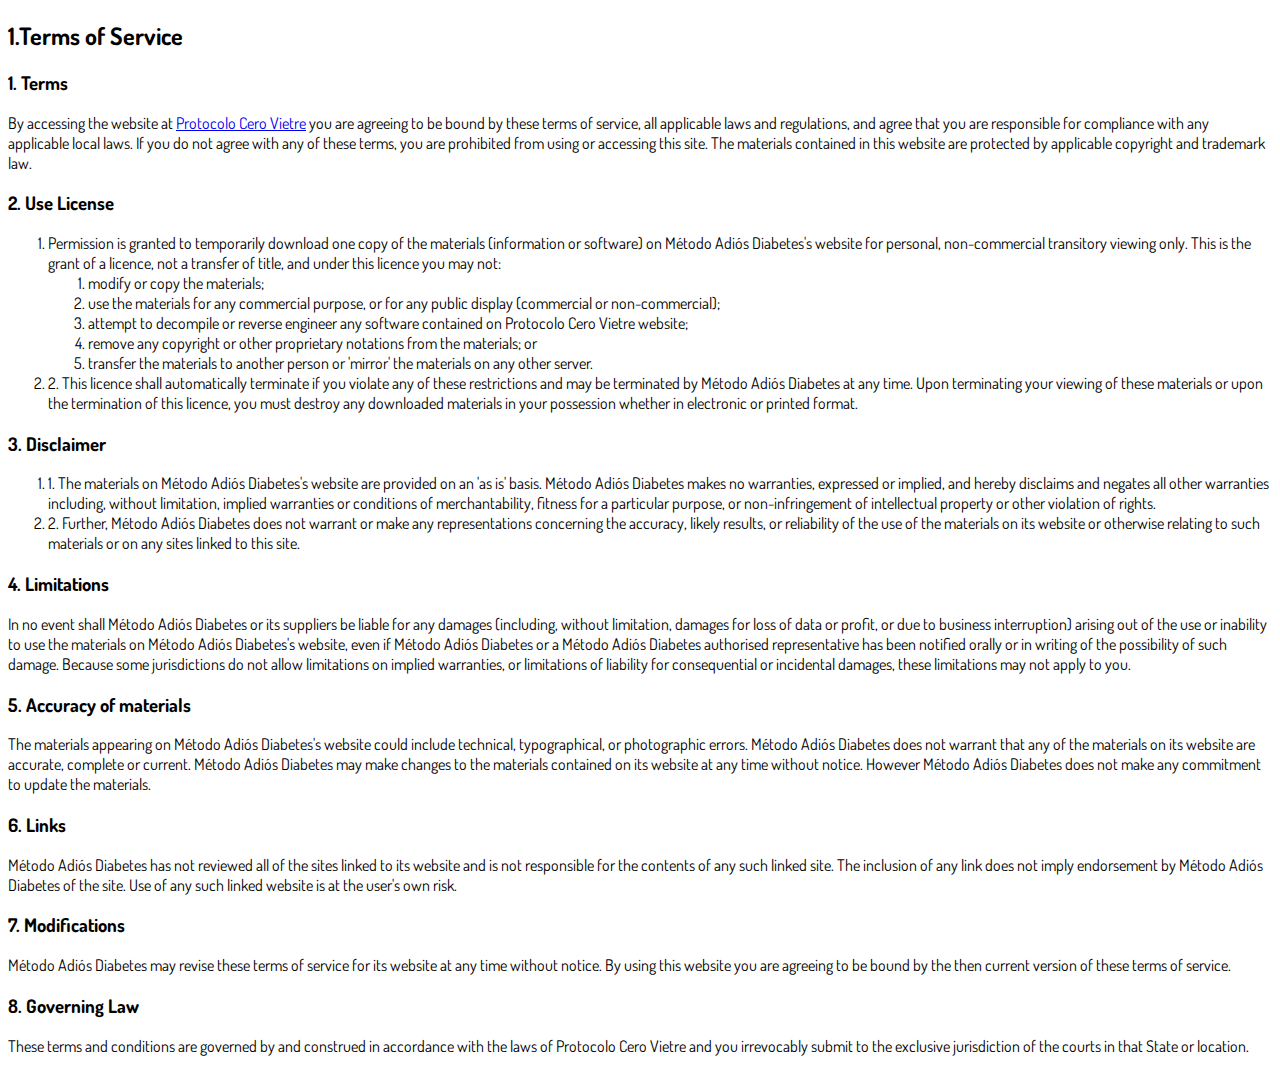
<file: termos.html>
<!DOCTYPE html>
<html lang="pt-br">
  <head>
    <meta charset="utf-8">
    <meta name="viewport" content="width=device-width, initial-scale=1, shrink-to-fit=no">

    <link rel="stylesheet" href="https://stackpath.bootstrapcdn.com/bootstrap/4.1.3/css/bootstrap.min.css" integrity="sha384-MCw98/SFnGE8fJT3GXwEOngsV7Zt27NXFoaoApmYm81iuXoPkFOJwJ8ERdknLPMO" crossorigin="anonymous">

    <link rel="preconnect" href="https://fonts.googleapis.com">
    <link rel="preconnect" href="https://fonts.gstatic.com" crossorigin>
    <link href="https://fonts.googleapis.com/css2?family=Dosis:wght@200;300;400;500;600;700;800&display=swap" rel="stylesheet">
    
    <!-- Ícone da Página -->
    <link rel="shortcut icon" type="image/jpg" href="./assets/img/favicon.png">

    <!-- Título da Página -->
    <title>Termos de Uso | Protocolo Seca Gordura</title>
    
    <style type="text/css">
      body {
        font-family: 'Dosis', sans-serif;
      }
    </style>

  </head>
  <body>
    
    <div class="container py-5">
      <div class="row justify-content-center">
        <div class="col-lg-8">
          
<h2>1.Terms of Service</h2> <h3>1. Terms</h3> <p>By accessing the website at <a href='#'>Protocolo Cero Vietre</a> you are agreeing to be bound by these terms of service, all applicable laws and regulations, and agree that you are responsible for compliance with any applicable local laws. If you do not agree with any of these terms, you are prohibited from using or accessing this site. The materials contained in this website are protected by applicable copyright and trademark law.</p> <h3>2. Use License</h3> <ol> <li> Permission is granted to temporarily download one copy of the materials (information or software) on Método Adiós Diabetes's website for personal, non-commercial transitory viewing only. This is the grant of a licence, not a transfer of title, and under this licence you may not: <ol> <li>modify or copy the materials;</li> <li>use the materials for any commercial purpose, or for any public display (commercial or non-commercial);</li> <li>attempt to decompile or reverse engineer any software contained on Protocolo Cero Vietre website;</li> <li>remove any copyright or other proprietary notations from the materials; or</li> <li>transfer the materials to another person or 'mirror' the materials on any other server.</li> </ol> </li> <li> 2. This licence shall automatically terminate if you violate any of these restrictions and may be terminated by Método Adiós Diabetes at any time. Upon terminating your viewing of these materials or upon the termination of this licence, you must destroy any downloaded materials in your possession whether in electronic or printed format. </li> </ol> <h3>3. Disclaimer</h3> <ol> <li>1. The materials on Método Adiós Diabetes's website are provided on an 'as is' basis. Método Adiós Diabetes makes no warranties, expressed or implied, and hereby disclaims and negates all other warranties including, without limitation, implied warranties or conditions of merchantability, fitness for a particular purpose, or non-infringement of intellectual property or other violation of rights.</li> <li>2. Further, Método Adiós Diabetes does not warrant or make any representations concerning the accuracy, likely results, or reliability of the use of the materials on its website or otherwise relating to such materials or on any sites linked to this site.</li> </ol> <h3>4. Limitations</h3> <p>In no event shall Método Adiós Diabetes or its suppliers be liable for any damages (including, without limitation, damages for loss of data or profit, or due to business interruption) arising out of the use or inability to use the materials on Método Adiós Diabetes's website, even if Método Adiós Diabetes or a Método Adiós Diabetes authorised representative has been notified orally or in writing of the possibility of such damage. Because some jurisdictions do not allow limitations on implied warranties, or limitations of liability for consequential or incidental damages, these limitations may not apply to you.</p> <h3>5. Accuracy of materials</h3> <p>The materials appearing on Método Adiós Diabetes's website could include technical, typographical, or photographic errors. Método Adiós Diabetes does not warrant that any of the materials on its website are accurate, complete or current. Método Adiós Diabetes may make changes to the materials contained on its website at any time without notice. However Método Adiós Diabetes does not make any commitment to update the materials.</p> <h3>6. Links</h3> <p>Método Adiós Diabetes has not reviewed all of the sites linked to its website and is not responsible for the contents of any such linked site. The inclusion of any link does not imply endorsement by Método Adiós Diabetes of the site. Use of any such linked website is at the user's own risk.</p> <h3>7. Modifications</h3> <p>Método Adiós Diabetes may revise these terms of service for its website at any time without notice. By using this website you are agreeing to be bound by the then current version of these terms of service.</p> <h3>8. Governing Law</h3> <p>These terms and conditions are governed by and construed in accordance with the laws of Protocolo Cero Vietre and you irrevocably submit to the exclusive jurisdiction of the courts in that State or location.</p>
        </div>
      </div>
    </div>

    <script src="https://code.jquery.com/jquery-3.3.1.slim.min.js" integrity="sha384-q8i/X+965DzO0rT7abK41JStQIAqVgRVzpbzo5smXKp4YfRvH+8abtTE1Pi6jizo" crossorigin="anonymous"></script>
    <script src="https://cdnjs.cloudflare.com/ajax/libs/popper.js/1.14.3/umd/popper.min.js" integrity="sha384-ZMP7rVo3mIykV+2+9J3UJ46jBk0WLaUAdn689aCwoqbBJiSnjAK/l8WvCWPIPm49" crossorigin="anonymous"></script>
    <script src="https://stackpath.bootstrapcdn.com/bootstrap/4.1.3/js/bootstrap.min.js" integrity="sha384-ChfqqxuZUCnJSK3+MXmPNIyE6ZbWh2IMqE241rYiqJxyMiZ6OW/JmZQ5stwEULTy" crossorigin="anonymous"></script>
  </body>
</html>
</file>
